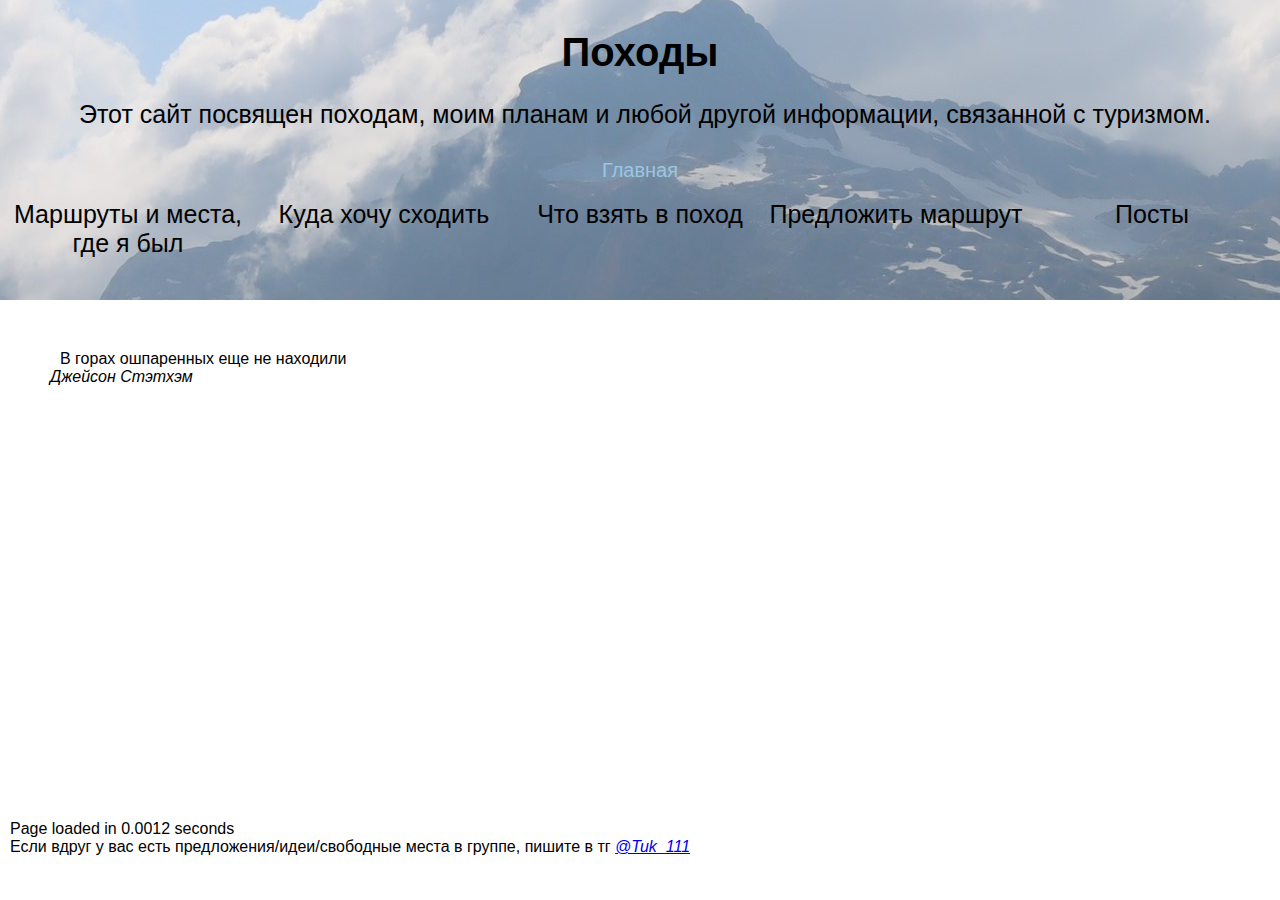
<file: index.html>
<!DOCTYPE html>
<html lang="ru">
<head>
    <title>Походы</title>
    <meta charset="UTF-8">
    <meta name="description" content="Сайт с информацией про походы, в которых я был и в которых хотел бы побывать">
    <link href="CSS/style.css" rel="stylesheet" type="text/css">
</head>
<body>
    <div class="navbar"></div>
    <script type=module src=scripts/navBar.js></script>
<main>
        <section class="section">
        <blockquote>
            <p>В горах ошпаренных еще не находили</p>
            <cite>Джейсон Стэтхэм</cite>
        </blockquote>
    </section>
</main>
<footer class="footer">
    <p id="loading-stats"></p>
    <script src="scripts/timeLoad.js"></script>
    <p class="contacts"> Если вдруг у вас есть предложения/идеи/свободные места в группе, пишите в тг <cite>
    <a href="https://t.me/Tuk_111">@Tuk_111</a></cite></p>
</footer>
</body>
</html>
</file>
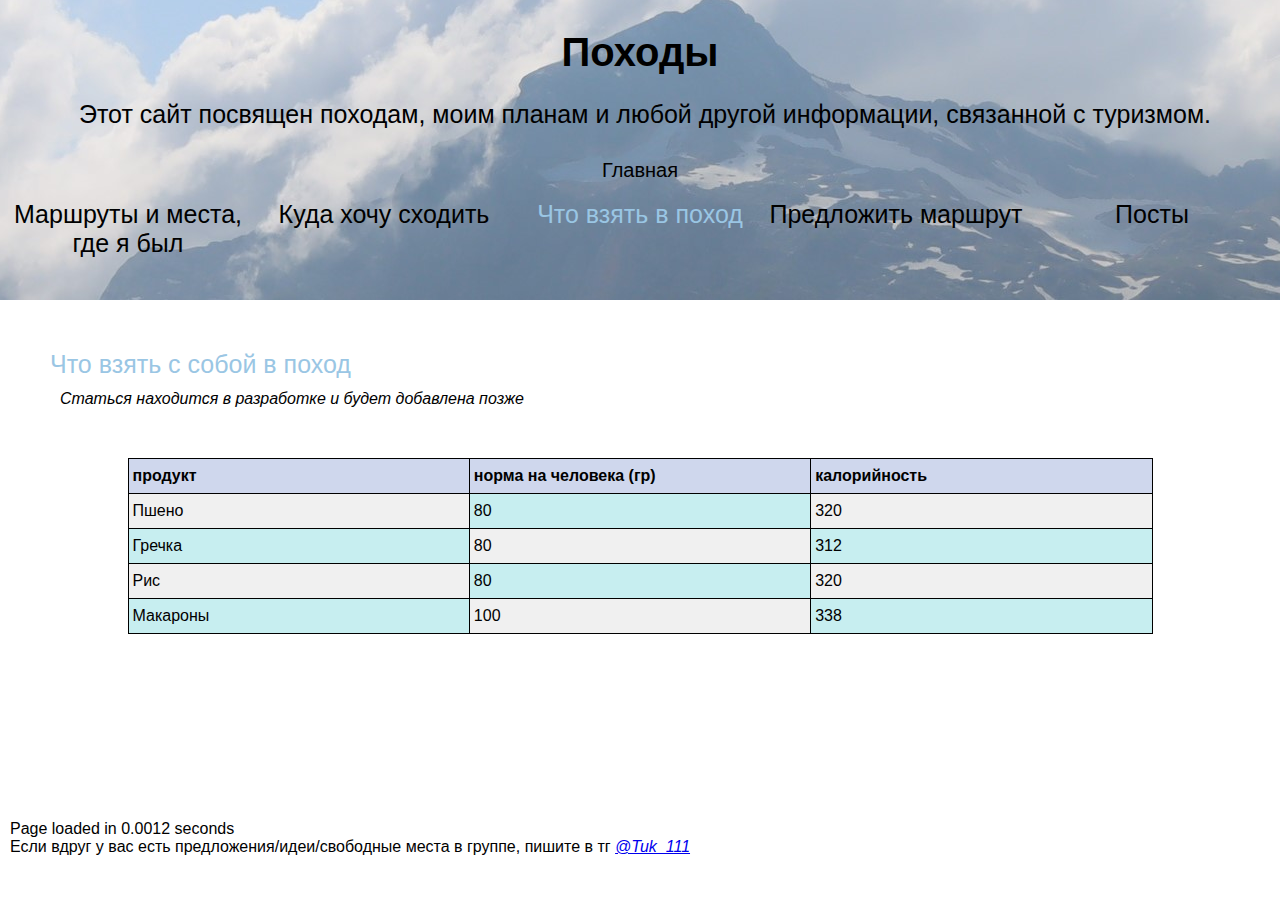
<file: essentialgear.html>
<!DOCTYPE html>
<html lang="en">
<head>
    <meta charset="UTF-8">
    <title>Снаряжение</title>
    <link href="CSS/style.css" rel="stylesheet" type="text/css">
</head>
<body>
    <script type=module src=scripts/navBar.js></script>
    <div class="navbar"></div>
    <article class="section">
        <h4 class="section__header">Что взять с собой в поход</h4>
        <section>
            <p class="section_secondary"><i> Статься находится в разработке и будет добавлена позже </i></p>
        </section>
    </article>
    <div class="grid">
        <span class="column_name">
            продукт
        </span>
        <span class="column_name">
            норма на человека (гр)
        </span>
        <span class="column_name">
            калорийность
        </span>
        <span class="chess">Пшено</span>
        <span class="chess">80</span>
        <span class="chess">320</span>
        <span class="chess">Гречка</span>
        <span class="chess">80</span>
        <span class="chess">312</span>
        <span class="chess">Рис</span>
        <span class="chess">80</span>
        <span class="chess">320</span>
        <span class="chess">Макароны</span>
        <span class="chess">100</span>
        <span class="chess">338</span>

    </div>
</body>
<footer class="footer">
    <p id="loading-stats"></p>
    <script src="scripts/timeLoad.js"></script>
    <p class="contacts"> Если вдруг у вас есть предложения/идеи/свободные места в группе, пишите в тг <cite>
        <a href="https://t.me/Tuk_111">@Tuk_111</a></cite></p>
</footer>
</html>
</file>
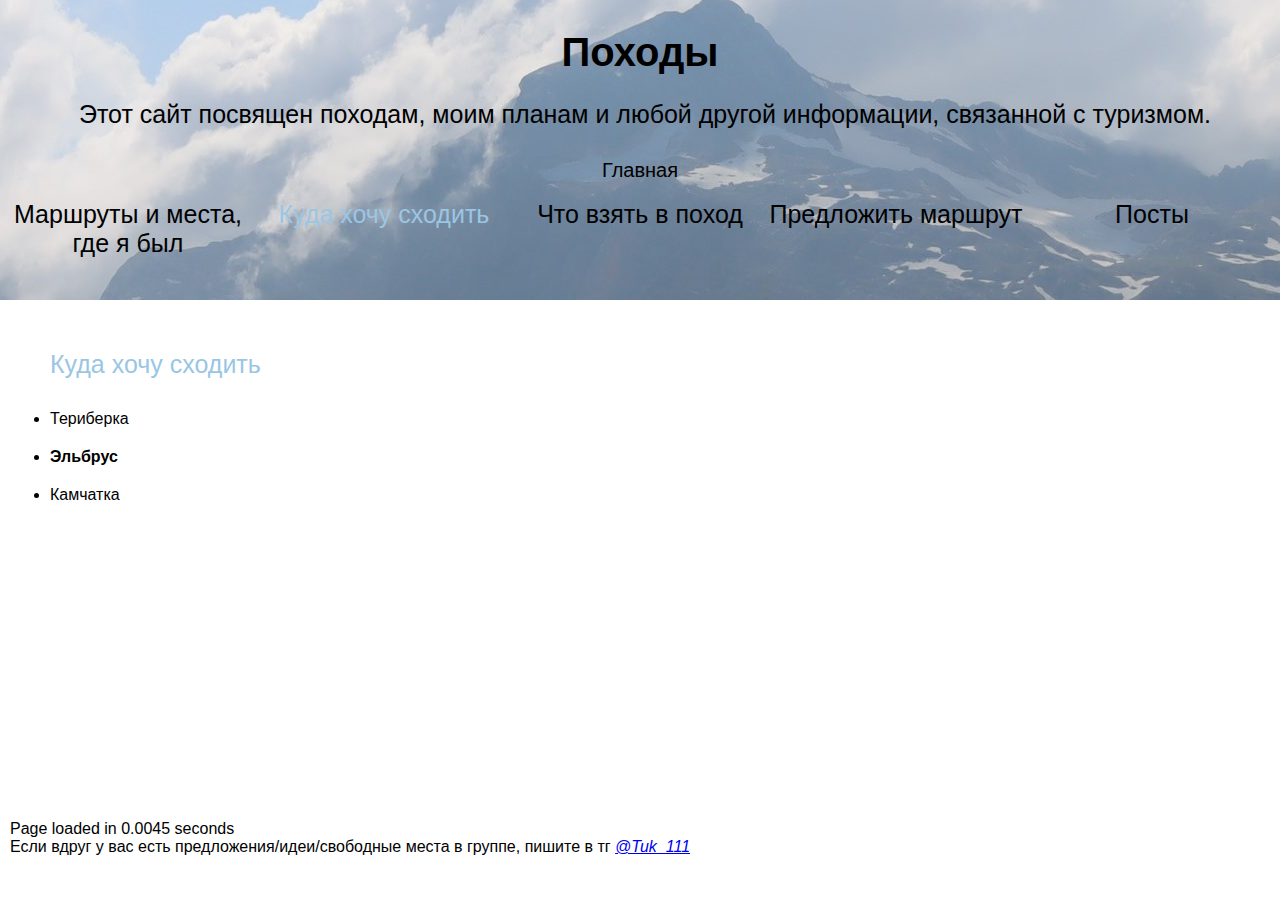
<file: plans.html>
<!DOCTYPE html>
<html lang="en">
<head>
    <meta charset="UTF-8">
    <title>Планы</title>
    <link
            rel="stylesheet"
            href="https://cdn.jsdelivr.net/npm/swiper@11/swiper-bundle.min.css"
    />
    <link href="CSS/style.css" rel="stylesheet" type="text/css">
</head>
<body>
    <script src="https://cdn.jsdelivr.net/npm/swiper@11/swiper-bundle.min.js"></script>

    <script type=module src=scripts/navBar.js></script>
    <div class="navbar"></div>
    <script src="scripts/swiperSet.js"></script>



    <article class="section">
        <h4 class="section__header">Куда хочу сходить</h4>
        <section>
            <ul>
                <li class="section__text">Териберка</li>
                <li class="section__text"><strong>Эльбрус</strong></li>
                <li class="section__text">Камчатка</li>
            </ul>
        </section>
    </article>
</body>
<footer class="footer">
    <p id="loading-stats"></p>
    <script src="scripts/timeLoad.js"></script>
    <p class="contacts"> Если вдруг у вас есть предложения/идеи/свободные места в группе, пишите в тг <cite>
        <a href="https://t.me/Tuk_111">@Tuk_111</a></cite></p>
</footer>
</html>
</file>
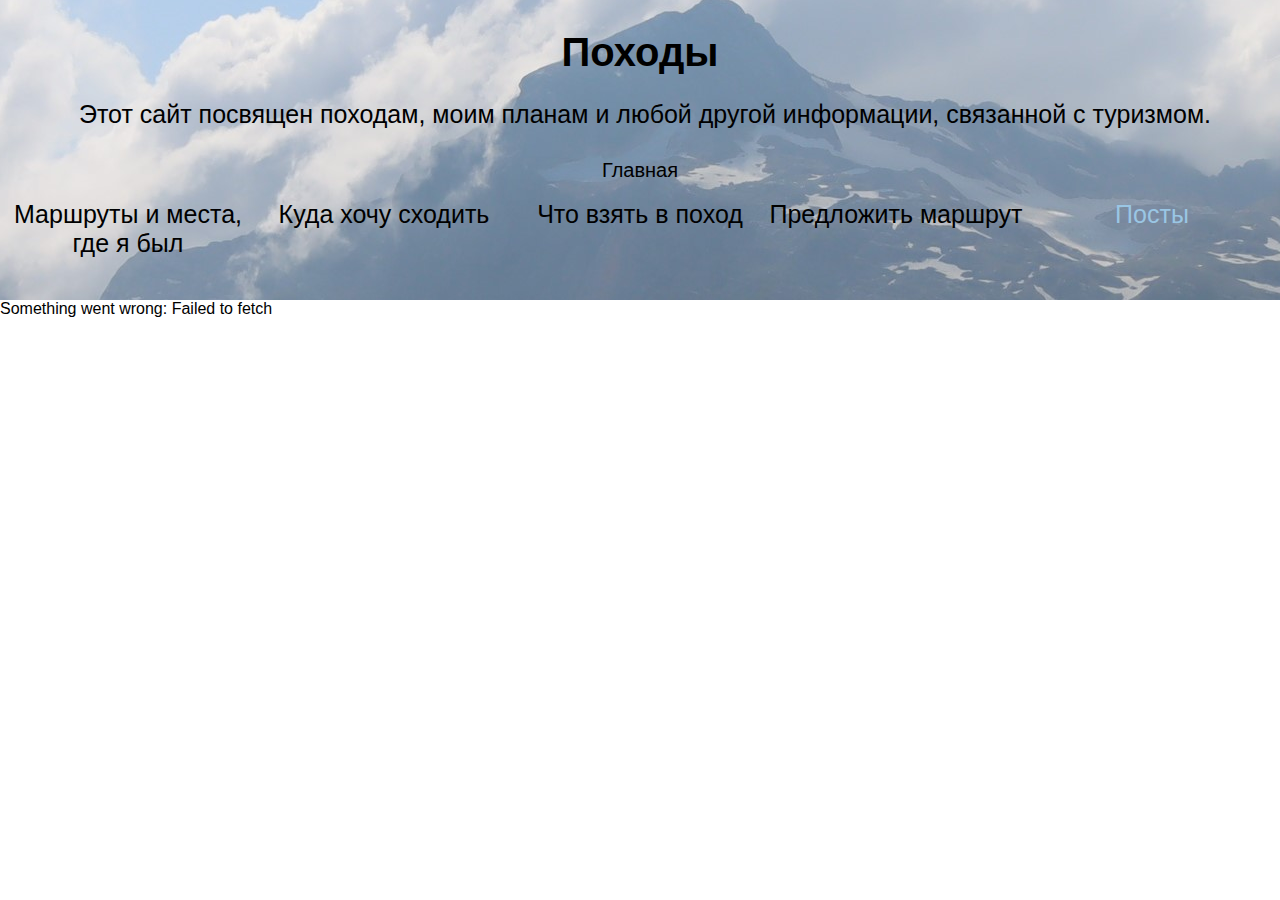
<file: posts.html>
<!DOCTYPE html>
<html lang="en">
<head>
    <meta charset="UTF-8">
    <title>Посты</title>
    <link rel="stylesheet" href="CSS/style.css">
</head>
<body>
    <script type=module src=scripts/navBar.js></script>
    <div class="navbar"></div>
    <script src="scripts/loadPosts.js"></script>
    <img id="preloader" src="Images/Spinner-5.gif" alt="Your GIF">
    <table id="posts_table" style=".table_fetch"> </table>
    <div id="content"></div>
    <div id="error"></div>
</body>
</html>
</file>
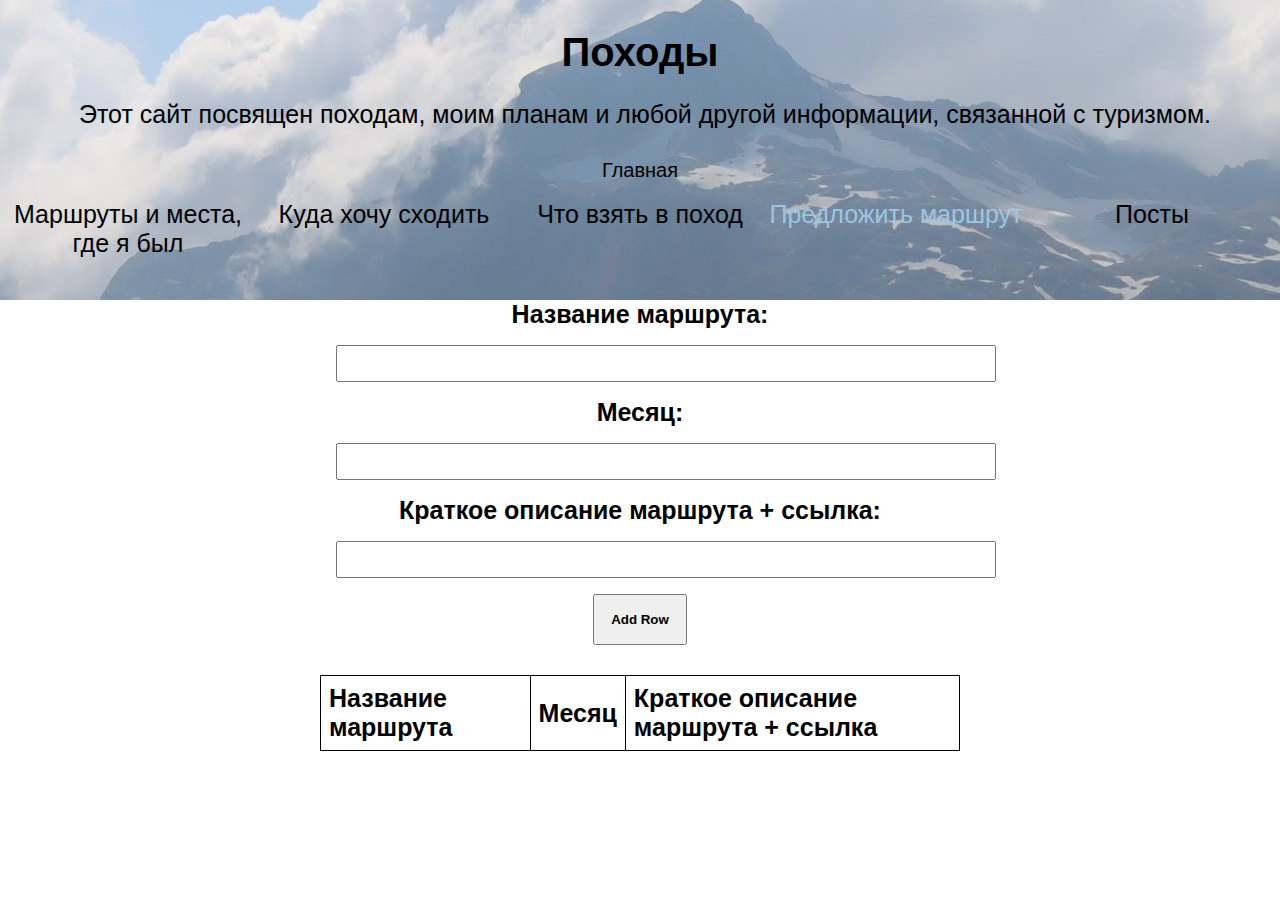
<file: suggestedRoutes.html>
<!DOCTYPE html>
<html lang="en">
<head>
    <meta charset="UTF-8">
    <title>Предложить свой маршрут</title>
    <script src="scripts/testScript.js" defer></script>
    <link rel="stylesheet" href="CSS/style.css">
</head>
<body>
    <script type=module src=scripts/navBar.js></script>
    <div class="navbar"></div>
    <form id="dataForm" class="form">
        <label for="name" class="form__label">Название маршрута:</label>
        <input type="text" class="form__input" id="name" required>

        <label for="month" class="form__label">Месяц:</label>
        <input type="text" class="form__input" id="month" required>

        <label for="description" class="form__label">Краткое описание маршрута + ссылка:</label>
        <input type="text" class="form__input" id="description" required>

        <button type="submit" class="form__button">Add Row</button>
    </form>

    <div id="tableContainer" class="table_div">
        <table class="table_offer">
            <thead>
            <tr class="table_offer__field">
                <th class="table_offer__field">Название маршрута</th>
                <th class="table_offer__field">Месяц</th>
                <th class="table_offer__field">Краткое описание маршрута + ссылка</th>
            </tr>
            </thead>
            <tbody id="tableBody"></tbody>
        </table>
    </div>
</body>
</html>
</file>
<file: CSS/style.css>
.title__background_img {
    background-size: contain;
    background: url("../Images/IMG_11.JPG") center;
    height: 300px
}

.title__header {
    height: 100px;
}

.title__header__text {
    font-size: 40px;
    text-align: center;
    position: relative;
    top: 30%;
}

.title__sub_header {
    height: 100px;
}

.title__sub_header__text {
    text-align: center;
    font-size: 25px
}

.menu {
    width: 100%;
    height: 40px;
    display: grid;
    grid-template-columns: repeat(5, 1fr);
    list-style-type: none;

    font-size: 25px;
}

.menu__link {
    text-decoration: none; /*remove purple color of visited link*/
    color: inherit;
}

.menu__link:hover {
    text-decoration: underline;
}

.menu__link__home {
    padding-top: 30px;
    text-align: center;
}


.active {
    color: #9AC6E4;
}

.menu > li {
    text-align: center;
}

.section {
    margin: 50px;
    /*display: grid;*/
    /*margin-left: 60px;*/
}

.section__header {
    color: #9AC6E4;
    margin-top: 30px;
    font-size: 25px;
    font-weight:normal; /*not bold*/
    height: 40px;
}

.section__element {
    margin-left: 20px;
}

.section__subsection_title {
    font-weight:normal;
    margin-top: 40px;
    height: 40px;
    font-size: 20px;
}

.section__text {
    margin-top: 20px;
    margin-bottom: 20px;
}

.section__container {
    display: grid;
    grid-template-columns: repeat(3, 1fr);
    gap: 7%;
}

@media (max-width: 1000px) {
    .section__container {
        display: grid;
        grid-template-columns: repeat(1, 1fr);
        grid-template-rows: repeat(3, 1fr);
        margin-bottom: 300px;
    }

    .section__header {
        color: #9AC6E4;
        margin-top: 30px;
        margin-bottom: 50px;
        font-size: 50px;
        font-weight:normal; /*not bold*/
        height: 40px;
    }

    .section__subsection_title {
        font-weight:normal;
        margin-top: 40px;
        height: 40px;
        font-size: 40px;
    }
}

.section__photo {
    width: 100%;
    /*object-fit: cover;*/
    box-shadow: 10px 10px 5px #ccc;
}

.section_secondary {
    font-family: cursive;
}

.grid {
    display: grid;
    width: 80%;
    margin: auto;
    grid-template-columns: repeat(3, 1fr);
    grid-template-rows: repeat(5, 1fr);
    border-top: 1px solid black;
    border-right: 1px solid black;

}

.grid > span {
    padding: 8px 4px;
    border-left: 1px solid black;
    border-bottom: 1px solid black;
}

.column_name {
    background-color: #CFD7ED;
    font-weight: bold;
}

.chess:nth-child(2n+1) {
    background-color: #C7EEF0;
}

.chess:nth-child(2n) {
    background-color: #f0f0f0;
}

.navbar {
    font-size: 20px;
}

.footer {
    position: absolute;
    left: 0;
    bottom: 0;
    width: 100%;
    height: 80px;
}

.contacts {
    position: absolute;
}

.form {
    width: 50%;
    text-align: center;
    margin-right: auto;
    margin-left: auto;
    font-size: 25px;
}

.form__label {
    display: block;
    font-weight: bold;
}

.form__input {
    width: 100%;
    padding: 8px;
    margin: 16px;
    font-size: 15px;
}

.form__button {
    display: block;
    font-weight: bold;
    margin-right: auto;
    margin-left: auto;
    padding: 16px;
}

.table_div {
    margin-bottom: 30px;
    padding-top: 30px;
}

.table_offer {
    width: 50%;
    text-align: center;
    margin-right: auto;
    margin-left: auto;
    font-size: 25px;

    border: 1px solid;
    border-collapse: collapse;
}

.table_offer__field {
    border: 1px solid;
}

.deleteButton {
    font-size: 25px;
}

p {
    text-indent: 10px;
}

* {
    /*font-family: Open Sans, sans-serif;*/
    font-family: Comfortaa, sans-serif;
    margin: 0;
    padding: 0;
}

.table_fetch {
    width: 100%;
    border-collapse: collapse;
    margin-top: 20px;
}

th, td {
    border: 1px solid #ddd;
    padding: 8px;
    text-align: left;
}
</file>
